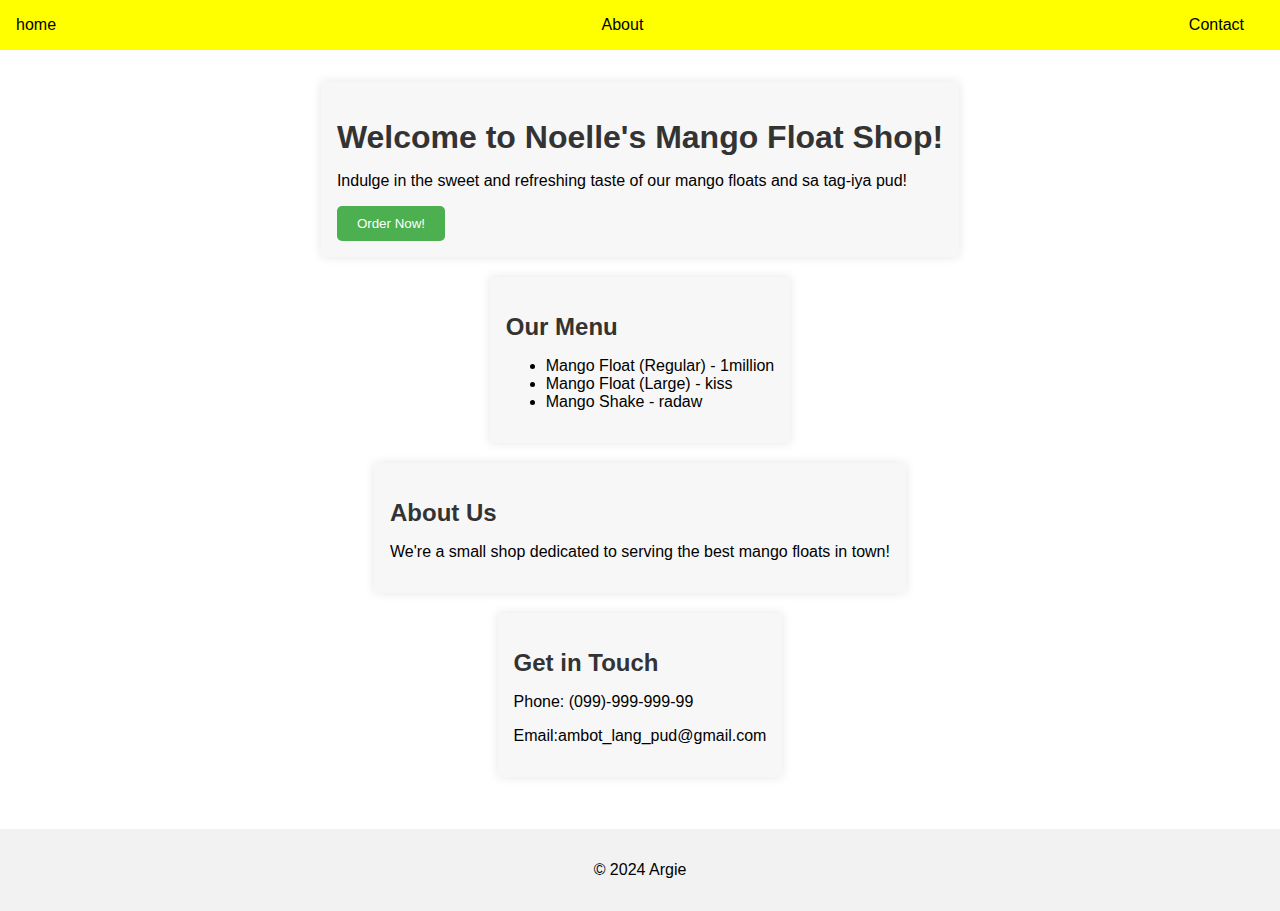
<file: index.html>
<!DOCTYPE html>
<html lang="en">
<head>
    <meta charset="UTF-8">
    <meta name="viewport" content="width=device-width, initial-scale=1.0">
    <title>Mango Float Shop</title>
    <link rel="stylesheet" href="style.css">
</head>
<body>
    <header>
        <nav>
            <ul>
                <li><a onclick="window.open('home.html')">home</a></li>
                <li><a href="javascript:alert('I Love You uy!');">About</a></li>
                <li><a href="#CONTACT">Contact</a></li>
            </ul>
        </nav>
    </header>
    <main>
        <section id="home">
            <h1>Welcome to Noelle's Mango Float Shop!</h1>
            <p>Indulge in the sweet and refreshing taste of our mango floats and sa tag-iya pud!</p>
            <button id="button">Order Now!</button>
        </section>
        <section id="menu">
            <h2>Our Menu</h2>
            <ul>
                <li>Mango Float (Regular) - 1million</li>
                <li>Mango Float (Large) - kiss</li>
                <li>Mango Shake - radaw</li>
            </ul>
        </section>
        <section id="about">
            <h2>About Us</h2>
            <p>We're a small shop dedicated to serving the best mango floats in town!</p>
        </section>
        <section id="contact">
            <h2>Get in Touch</h2>
            <p>Phone: (099)-999-999-99</p>
            <p>Email:ambot_lang_pud@gmail.com</p>
        </section>
    </main>
    <footer>
        <p>&copy; 2024 Argie</p>
    </footer>
</body>
</html>
</file>
<file: style.css>
body {
    font-family: Arial, sans-serif;
    margin: 0;
    padding: 0;
}

header {
    background-color: yellow;
    padding: 1em;
    text-align: center;
}

nav ul {
    list-style: none;
    margin: 0;
    padding: 0;
    display: flex;
    justify-content: space-between;
}

nav li {
    margin-right: 20px;
}

nav a {
    color: black;
    text-decoration: none;
    cursor: pointer;
}

main {
    display: flex;
    flex-direction: column;
    align-items: center;
    padding: 2em;
}

section {
    background-color: #f7f7f7;
    padding: 1em;
    margin-bottom: 20px;
    box-shadow: 0 0 10px rgba(0, 0, 0, 0.1);
}

h1, h2 {
    color: #333;
    margin-bottom: 10px;
}

button {
    background-color: #4CAF50;
    color: #fff;
    padding: 10px 20px;
    border: none;
    border-radius: 5px;
    cursor: pointer;
}

button:hover {
    background-color: #3e8e41;
}

footer {
    background-color: #f2f2f2;
    padding: 1em;
    text-align: center;
    clear: both;
}
</file>
